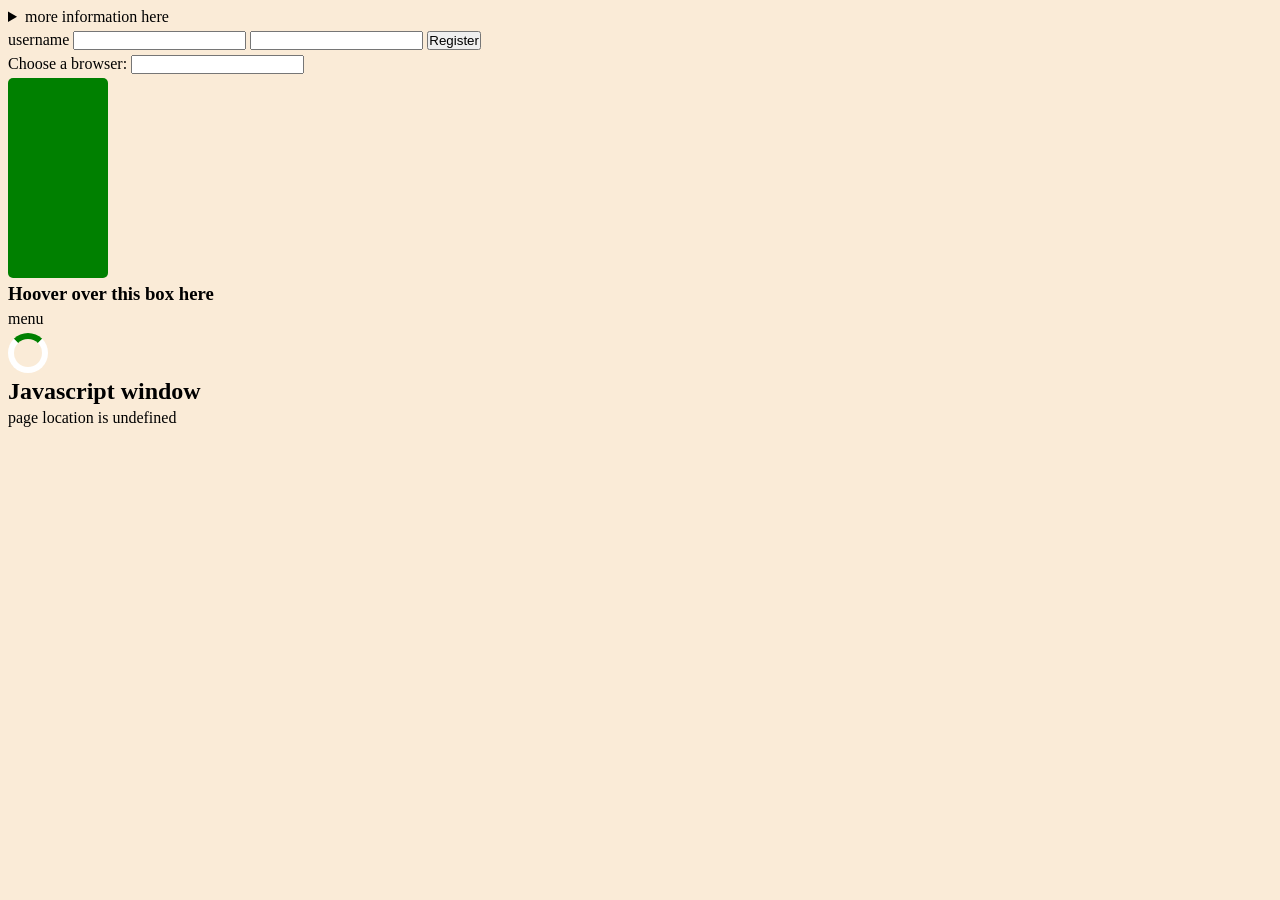
<file: login.html>
<!DOCTYPE html>
<html lang="en">
<head>
    <meta charset="UTF-8">
    <meta name="viewport" content="width=device-width, initial-scale=1.0">
    <title>Rockpapperscissors</title>
    <link rel="stylesheet" href="style.css">
    <script src="script.js"></script>

</head>
<body>
  
<details>
    <summary>more information here</summary>
    <p>hello zariah jade how are you doing baby nakupenda</p>
</details>

<form action="/register" method="post">
    <label for="username">username </label>
    <input type="text" id="username" name="username" required minlength="3">

    <label for="email" Email></label>
    <input type="text" id="email" name="email" required>
    <button type="submit">Register</button>
</form>

<div class="browser">
    <label for="Browser" > Choose a browser:</label>
    <input list="browser" id="browsers" name="browser">

    <datalist id="browser">
        <option value="chrome">
        <option value="firefox">
        <option value="safari">  
        
    </datalist>
</div>
<div class="box"></div>
<h3>Hoover over this box here</h3>

<div class="menu">
    menu
    <div class="menu-content">
        <a href="links"> link 1</a>
        <a href="uji"> link 2</a>
    </div>
</div>

<div class="spiner"></div>

<h2>Javascript window</h2>
<p id="demo"></p>

<script>
    document.getElementById("demo").innerHTML = "Browser inner window width: " +
window.innerWidth + "px<br>" + "Browser inner height: " + window.innerHeight + "px";

document.getElementById("demo").innerHTML = "page location is " + window.location.protocal;
</script>

</body>
</html>
</file>
<file: style.css>
/*

@import url('https://fonts.googleapis.com/css2?family=Poppins:ital,wght@0,100;0,200;0,300;0,400;0,500;0,600;0,700;0,800;0,900;1,100;1,200;1,300;1,400;1,500;1,600;1,700;1,800;1,900&display=swap');

*{
    margin: 0;
    padding: 0;
    box-sizing: border-box;    
}


body{
    --blue: rgb(12, 12, 70);
    font-family: "poppins", sans-serif;
    font-weight: 400;
    font-style: normal;
    background-color: rgb(176,185,193);
    display: flex;
    align-items: center;
    justify-content: center;
    padding: 2rem;
    


}


.card{
    background-color: white;
    padding: 2rem;
    width: 300px;
    border-radius: 10px;
    display: flex;
    flex-direction: column;
    gap: 10px



}
.heading{
    font-size: 1.2rem;
}

.profile{
    display: flex;
    align-items: center;
    gap: 5px;

}

.profile-details{
    display:flex;
    flex-direction:column;
    gap: 1px;
}
.profile-details p{
    font-size: 0.6rem;
}
.profile-details h4{
    font-size: 0.8rem;
}
img{
    border-radius: 100%;
}


.input-wrapper{
    display: flex;
    align-items: center;
    gap: 5px;
}

.input-group{
    flex: 1;
    position: relative;
}

label{
    font-size: .6rem;

}

.input-group input {
    width: 100%;
    padding: 8px 10px 8px 25px;
    border-width: 1px;
    border-radius: 4px;
    border-color: var(--blue);
    outline: none;


}

.fa-lock{
    position: absolute;
    top: 50%;
    transform: translateY(-50%);

}
.icon{
    font-size: 12px;
}

.continue-btn{
    padding: 4px 6px;
    background-color: var(--blue);
    color: white;
    border-radius: 5px;
    font-size: 0.7rem;
    cursor: pointer;

}

.resset-link{
    font-size: 0.7rem;
    text-decoration: underline;
    cursor: pointer;
}

.switch-button-wrapper{
    display: flex;
    justify-content: space-between;
    align-items: center;
}

.switch-wrapper{
    --switch-height: 20px;
    --switch-width: 33px;

    display: flex;
    gap: 4px;
    align-items: center;
}

.switch-wrapper p{
    font-size: 0.8rem;
}

.switch{
    display: inline-block;
    position: relative;
    width: var(--switch-width);
    height: var(--switch-height);
    
}

.ball{
    position: absolute;
    width: 100%;
    height: 100%;
    background-color: var(--blue);
    border-radius: var(--switch-height);
    cursor: pointer;
}

.ball::before{
    content: "";
    position: absolute;
    height: 80%;
    aspect-ratio: 1/1;
    top: 50%;
    left: 10%;
    transform: translate(0, -50%);
    background-color: white;
    border-radius: 50%;

}

#toggle{
    display: none;
}
#toggle:checked + .ball{
    background-color: green;
}

#toggle:checked + .ball::before{
    transform: translate(-112%, -50%);
    left: 100%;
}*/





















/*@import url('https://fonts.googleapis.com/css2?family=Inter:ital,opsz,wght@0,14..32,100..900;1,14..32,100..900&family=Poppins:ital,wght@0,100;0,200;0,300;0,400;0,500;0,600;0,700;0,800;0,900;1,100;1,200;1,300;1,400;1,500;1,600;1,700;1,800;1,900&display=swap');
*{
    margin: 0;
    padding: 0;
    box-sizing: border-box;
}
:root {
    --primary: #eb7d24;
}

body{
    font-family: "Inter" , sans-serif;
    padding: 2rem;
    display: flex;
    justify-content: center;
    background-color: #faf8f1;


}
.auth{
    width: 550px;
    background-color: white;
    display: flex;
    justify-content: space-between;
    border-radius: 12px;
    gap: 0.7rem;
    box-shadow: rgba(100, 100, 110, 0.2) 0px 7px 29px 0px;
    border-radius: 12px;
    overflow: hidden;
    

}
.auth>*{
    flex: 1;
}

.left{
    background-color: var(--primary);
    display: flex;
    align-items: center;
    justify-content: center;
    border-top-right-radius: 12px;
    border-bottom-right-radius: 12px;

}

.left > div{
    display: flex;
    flex-direction: column;
    align-items: center;
    gap: .8rem;
    color: white;

}
.left > div > p{
    font-size: .75rem;

}
.left> div> button{
    background-color: transparent;
    border: 1px  solid white;
    color: white;
    width: fit-content;
    padding: 5px 12px;
    border-radius: 5px;
    cursor: pointer;

}
.right{
    display: flex;
    flex-direction: column;
    align-items: center;
    gap: 1rem;
    padding: 2rem;
}
.right > p{
    font-size: .8rem;
}
.input-group{
    position: relative;
    width: 100%;
}
.input-group i{
    position: absolute;
    right: 3%;
    top: 50%;
    transform: translateY(-50%);
}
.input-group input{
    padding: 8px 10px;
    width: 100%;
    border: none;
    background-color: rgb(223, 222, 222);
    border-radius: 12px;
}
.right button{
    padding: 8px 10px;
    width: 100%;
    text-transform: uppercase;
    font-weight: 500;
    border: none;
    color: white;
    background: linear-gradient(90deg, black, var(--primary));
    border-radius: 10px;
}

.socials{
    display: flex;
    gap: .5rem;
}
.socials>div{
    border: 1px solid gray;
    border-radius: 5px;
    padding: .4rem


}*/












*{
    margin: 0;
    padding: 0;
    box-sizing: border-box;
}
body{
    display: flex;
    flex-direction: column;
    background-color: antiquewhite;
    gap: .3rem;
    padding: .5rem;
}
.box{
    width: 100px;
    height: 200px;
    color: aquamarine;
    background-color: green;
    border-radius: 5px;
    transition: width 0.5s;
}
.box:hover{
    width: 100%;
}
.menu-content{
    display: none;
}
.menu:hover .menu-content {
    display: block;
}
.spiner{
    width: 40px;
    height: 40px;
    border: 6px solid white;
    border-top: 6px solid green;
    border-radius: 50%;
    animation: spin 1s linear infinite;
}
@keyframes spin{
    to{transform: rotate(360deg);}
}
</file>
